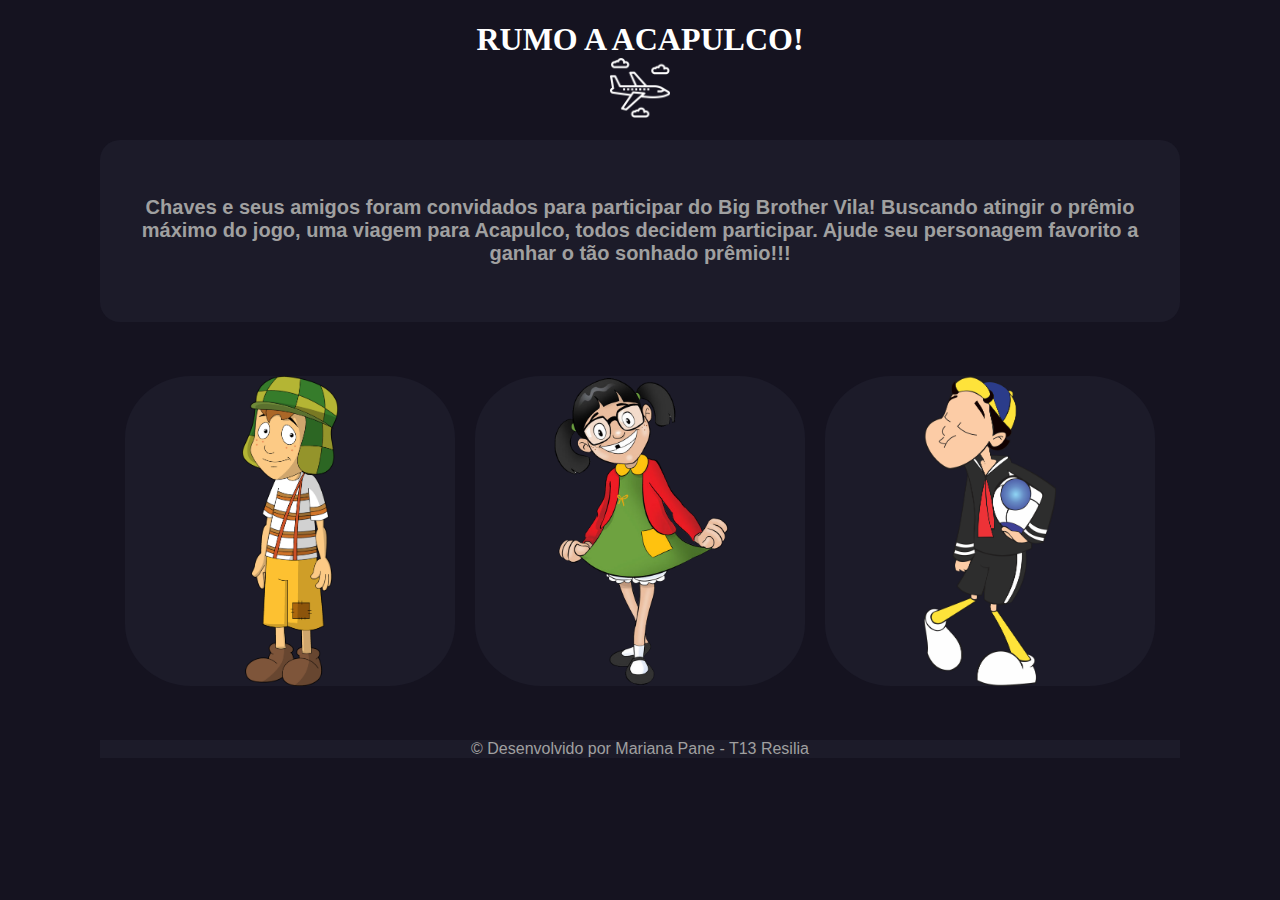
<file: index.html>
<!DOCTYPE html>
<html lang="pt-br">
<head>
    <meta charset="UTF-8">
    <meta http-equiv="X-UA-Compatible" content="IE=edge">
    <meta name="viewport" content="width=device-width, initial-scale=1.0">
    <script src="personagens.js"></script>
    <title>Rumo a Acapulco!</title>
    <link rel="stylesheet" href="style.css">
</head>

<body>
    <header>
        <h1 class="titulo-principal">RUMO A ACAPULCO!<img src="airplane.png" height="60"></h1>
    </header>
    <div class="apresentacao">
        <h4>Chaves e seus amigos foram convidados para participar do Big Brother Vila! Buscando atingir o prêmio máximo do jogo, uma viagem para Acapulco, todos decidem participar. Ajude seu personagem favorito a ganhar o tão sonhado prêmio!!!</h4>
    </div>

    <nav class="personagens">        
        <div class="Chaves"><a onclick="Chaves()" class="titulo"><img src="personagemChaves.png" height="310"></a></div>
        <div class="Chiquinha"><a onclick="Chiquinha()" class="titulo"><img src="personagemChiquinha.png" height="310"></a></div>
        <div class="Kiko"><a onclick="Kiko()" class="titulo"><img src="personagemKiko.png" height="310"></a></div>
    </nav>

    <footer>
        © Desenvolvido por Mariana Pane - T13 Resilia
    </footer>
</body>
</html>
</file>
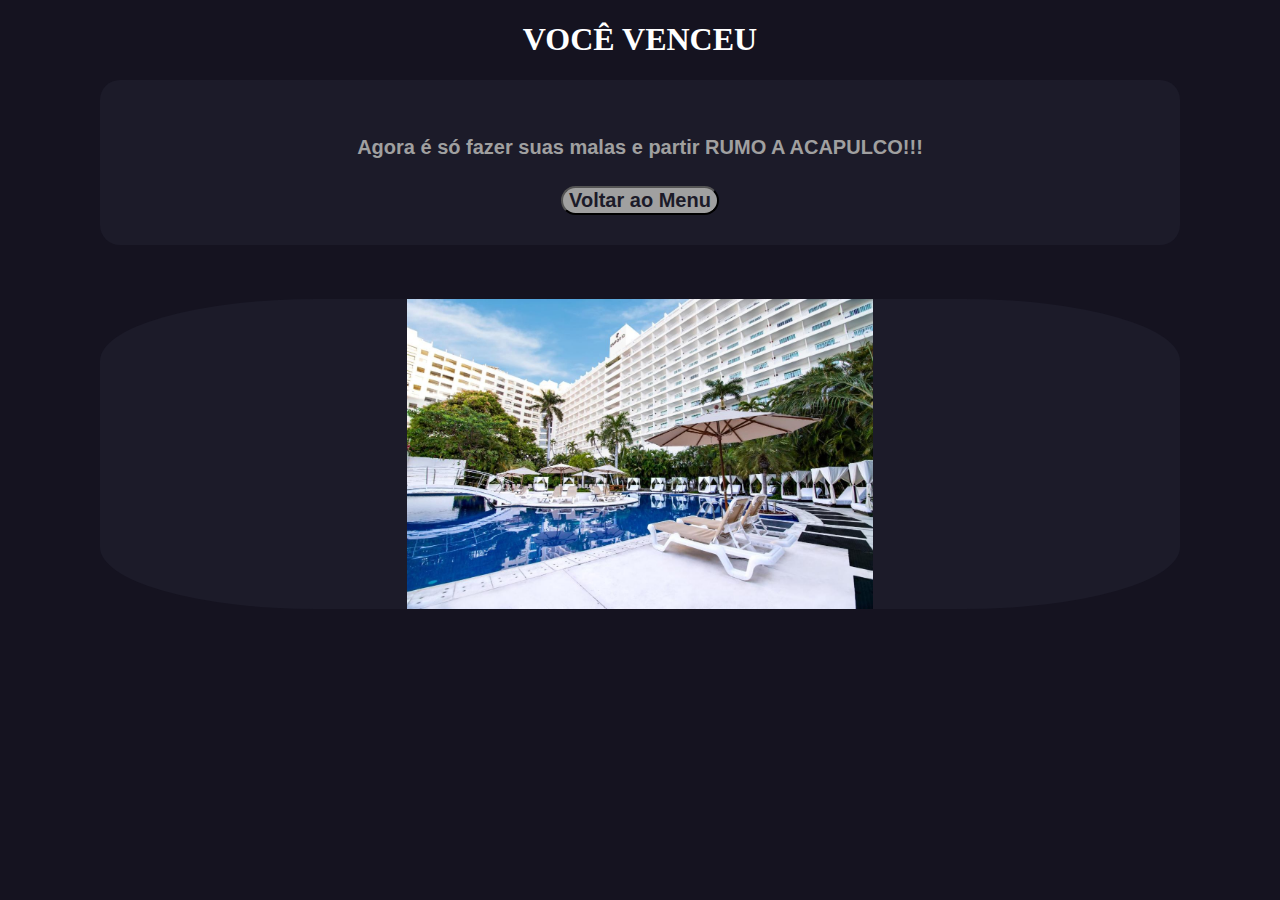
<file: VoceVenceu.html>
<!DOCTYPE html>
<html lang="pt-br">
<head>
    <meta charset="UTF-8">
    <meta http-equiv="X-UA-Compatible" content="IE=edge">
    <meta name="viewport" content="width=device-width, initial-scale=1.0">
    <script src="personagens.js"></script>
    <title>Rumo a Acapulco!</title>
    <link rel="stylesheet" href="style.css">
</head>

<body>
    <header>
        <h1 class="titulo-principal">VOCÊ VENCEU</h1>
    </header>
    <div class="apresentacao">
        <h4>Agora é só fazer suas malas e partir RUMO A ACAPULCO!!!</h4>
        
        <div class="button">
            <button onclick="voltar()">Voltar ao Menu</button>
        </div>
    </div>

    <div class="Acapulco"><img src="Acapulco.jpg" height="310"></div>

</body>
</html>
</file>
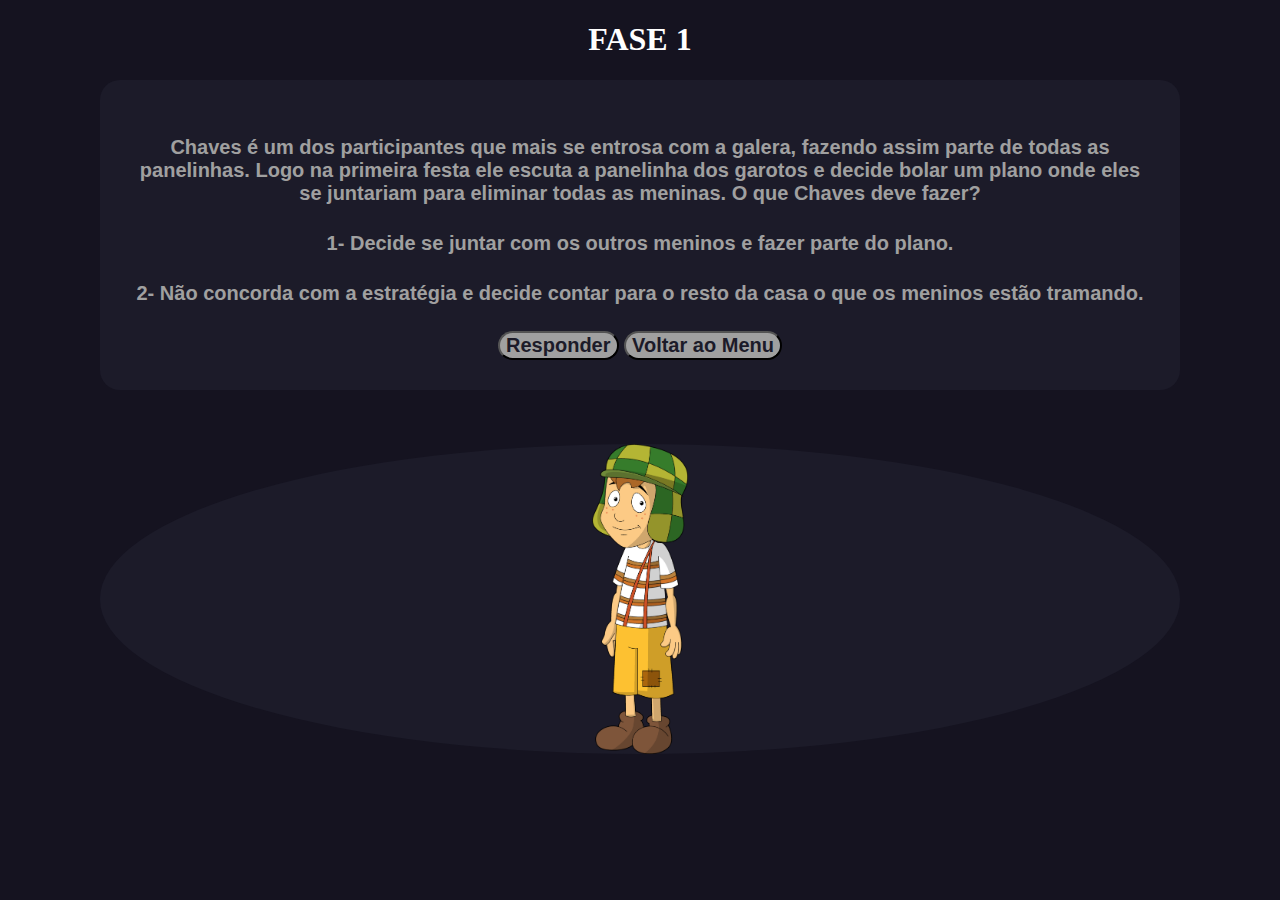
<file: Chaves/ChavesFase1.html>
<!DOCTYPE html>
<html lang="pt-br">
<head>
    <meta charset="UTF-8">
    <meta http-equiv="X-UA-Compatible" content="IE=edge">
    <meta name="viewport" content="width=device-width, initial-scale=1.0">
    <script src="Chaves.js"></script>
    <title>Rumo a Acapulco!</title>
    <link rel="stylesheet" href="style.css">
</head>

<body>
    <header>
        <h1 class="titulo-principal">FASE 1</h1>
    </header>
    <div class="apresentacao">
        <h4>Chaves é um dos participantes que mais se entrosa com a galera, fazendo assim parte de todas as panelinhas. Logo na primeira festa ele escuta a panelinha dos garotos e decide bolar um plano onde eles se juntariam para eliminar todas as meninas. O que Chaves deve fazer?</h4>
        <h4>1- Decide se juntar com os outros meninos e fazer parte do plano.</h4>
        <h4>2- Não concorda com a estratégia e decide contar para o resto da casa o que os meninos estão tramando.</h4>
        
        <div class="button">
            <button onclick="responder1()">Responder</button>
            <button onclick="voltar()">Voltar ao Menu</button>
        </div>
    </div>

    <div class="Chaves"><img src="personagemChaves.png" height="310"></div>

</body>
</html>
</file>
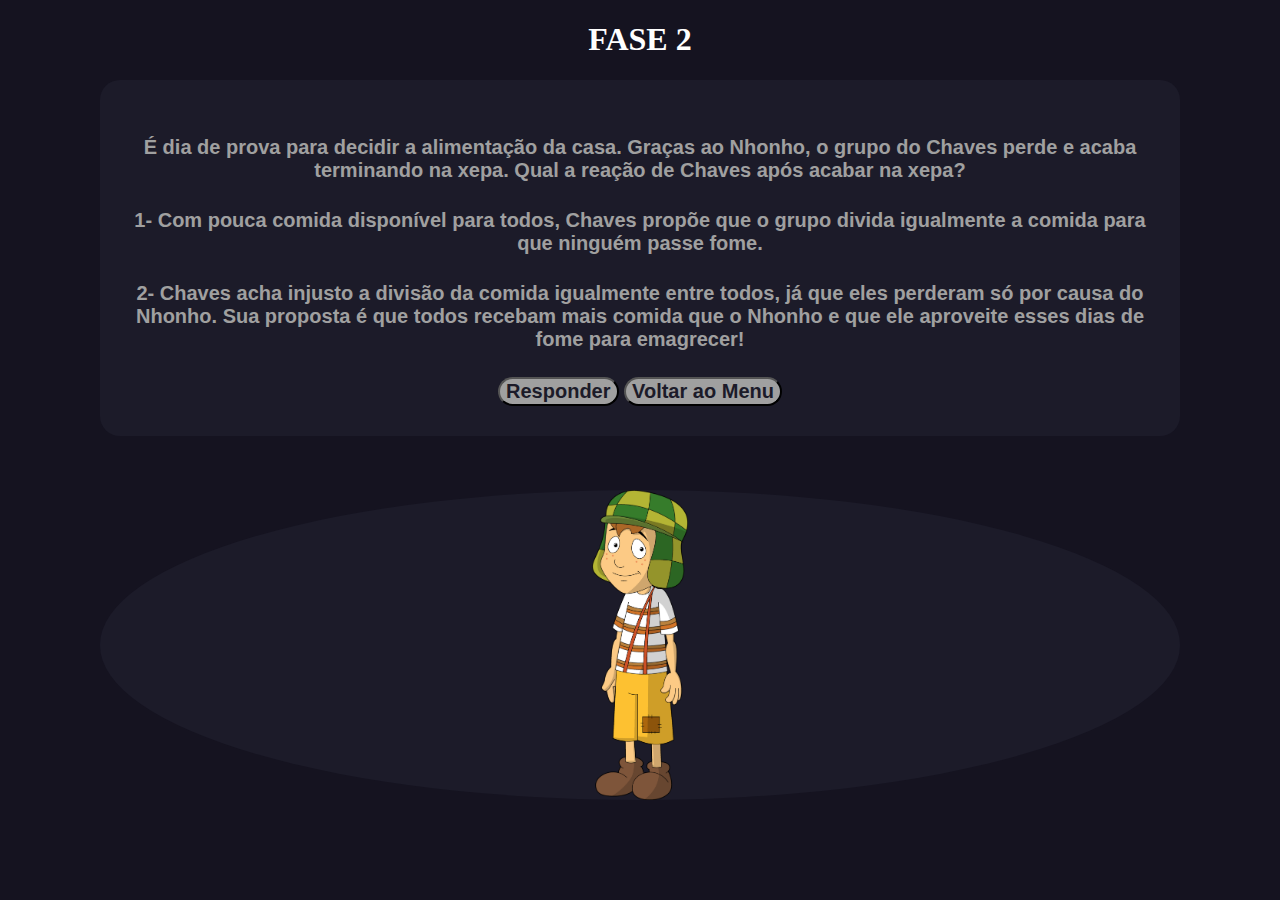
<file: Chaves/ChavesFase2.html>
<!DOCTYPE html>
<html lang="pt-br">
<head>
    <meta charset="UTF-8">
    <meta http-equiv="X-UA-Compatible" content="IE=edge">
    <meta name="viewport" content="width=device-width, initial-scale=1.0">
    <script src="Chaves.js"></script>
    <title>Rumo a Acapulco!</title>
    <link rel="stylesheet" href="style.css">
</head>

<body>
    <header>
        <h1 class="titulo-principal">FASE 2</h1>
    </header>
    <div class="apresentacao">
        <h4>É dia de prova para decidir a alimentação da casa. Graças ao Nhonho, o grupo do Chaves perde e acaba terminando na xepa. Qual a reação de Chaves após acabar na xepa?</h4>
        <h4>1- Com pouca comida disponível para todos, Chaves propõe que o grupo divida igualmente a comida para que ninguém passe fome.</h4>
        <h4>2- Chaves acha injusto a divisão da comida igualmente entre todos, já que eles perderam só por causa do Nhonho. Sua proposta é que todos recebam mais comida que o Nhonho e que ele aproveite esses dias de fome para emagrecer!</h4>

        <div class="button">
            <button onclick="responder2()">Responder</button>
            <button onclick="voltar()">Voltar ao Menu</button>
        </div>
    </div>

    <div class="Chaves"><img src="personagemChaves.png" height="310"></div>

</body>
</html>
</file>
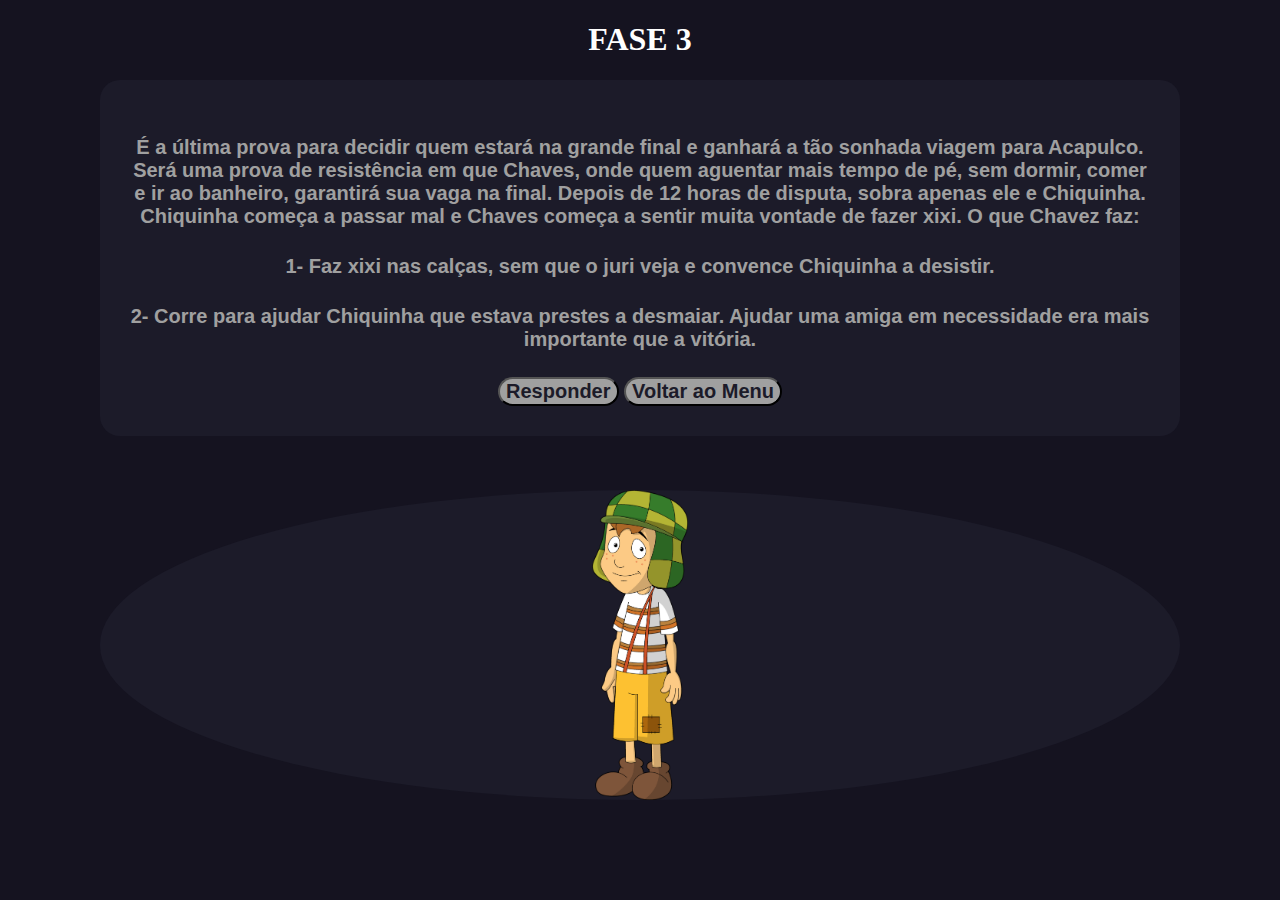
<file: Chaves/ChavesFase3.html>
<!DOCTYPE html>
<html lang="pt-br">
<head>
    <meta charset="UTF-8">
    <meta http-equiv="X-UA-Compatible" content="IE=edge">
    <meta name="viewport" content="width=device-width, initial-scale=1.0">
    <script src="Chaves.js"></script>
    <title>Rumo a Acapulco!</title>
    <link rel="stylesheet" href="style.css">
</head>

<body>
    <header>
        <h1 class="titulo-principal">FASE 3</h1>
    </header>
    <div class="apresentacao">
        <h4>É a última prova para decidir quem estará na grande final e ganhará a tão sonhada viagem para Acapulco. Será uma prova de resistência em que Chaves, onde quem aguentar mais tempo de pé, sem dormir, comer e ir ao banheiro, garantirá sua vaga na final. Depois de 12 horas de disputa, sobra apenas ele e Chiquinha. Chiquinha começa a passar mal e Chaves começa a sentir muita vontade de fazer xixi. O que Chavez faz:</h4>
        <h4>1- Faz xixi nas calças, sem que o juri veja e convence Chiquinha a desistir.</h4>
        <h4>2- Corre para ajudar Chiquinha que estava prestes a desmaiar. Ajudar uma amiga em necessidade era mais importante que a vitória.</h4>
     
        <div class="button">
            <button onclick="responder3()">Responder</button>
            <button onclick="voltar()">Voltar ao Menu</button>
        </div>
    </div>

    <div class="Chaves"><img src="personagemChaves.png" height="310"></div>

</body>
</html>
</file>
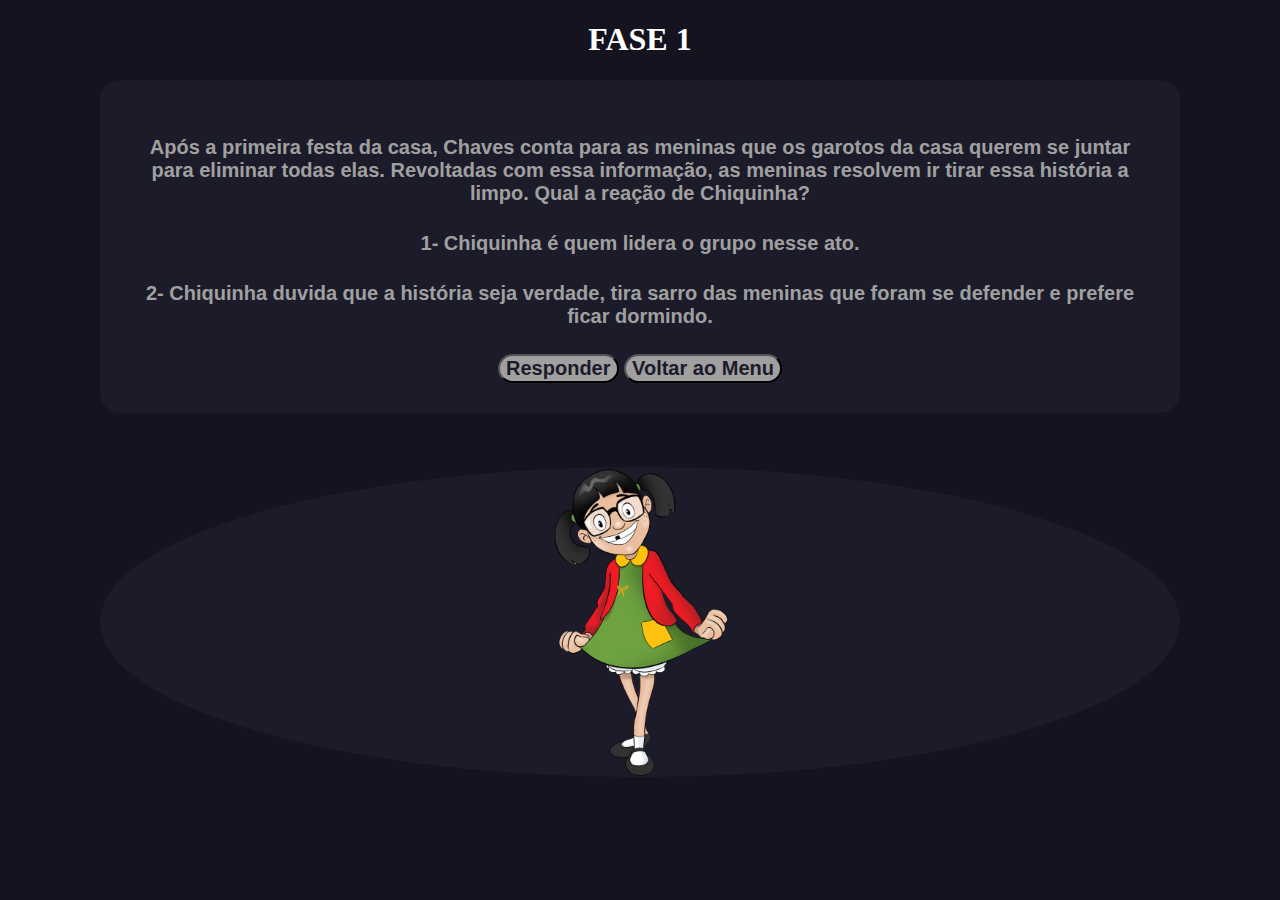
<file: Chiquinha/ChiquinhaFase1.html>
<!DOCTYPE html>
<html lang="pt-br">
<head>
    <meta charset="UTF-8">
    <meta http-equiv="X-UA-Compatible" content="IE=edge">
    <meta name="viewport" content="width=device-width, initial-scale=1.0">
    <script src="Chiquinha.js"></script>
    <title>Rumo a Acapulco!</title>
    <link rel="stylesheet" href="style.css">
</head>

<body>
    <header>
        <h1 class="titulo-principal">FASE 1</h1>
    </header>
    <div class="apresentacao">
        <h4>Após a primeira festa da casa, Chaves conta para as meninas que os garotos da casa querem se juntar para eliminar todas elas. Revoltadas com essa informação, as meninas resolvem ir tirar essa história a limpo. Qual a reação de Chiquinha?</h4>
        <h4>1- Chiquinha é quem lidera o grupo nesse ato.</h4>
        <h4>2- Chiquinha duvida que a história seja verdade, tira sarro das meninas que foram se defender e prefere ficar dormindo.</h4>
    
        <div class="button">
            <button onclick="responder1()">Responder</button>
            <button onclick="voltar()">Voltar ao Menu</button>
        </div>
    </div>

    <div class="Chiquinha"><img src="personagemChiquinha.png" height="310"></div>

</body>
</html>
</file>
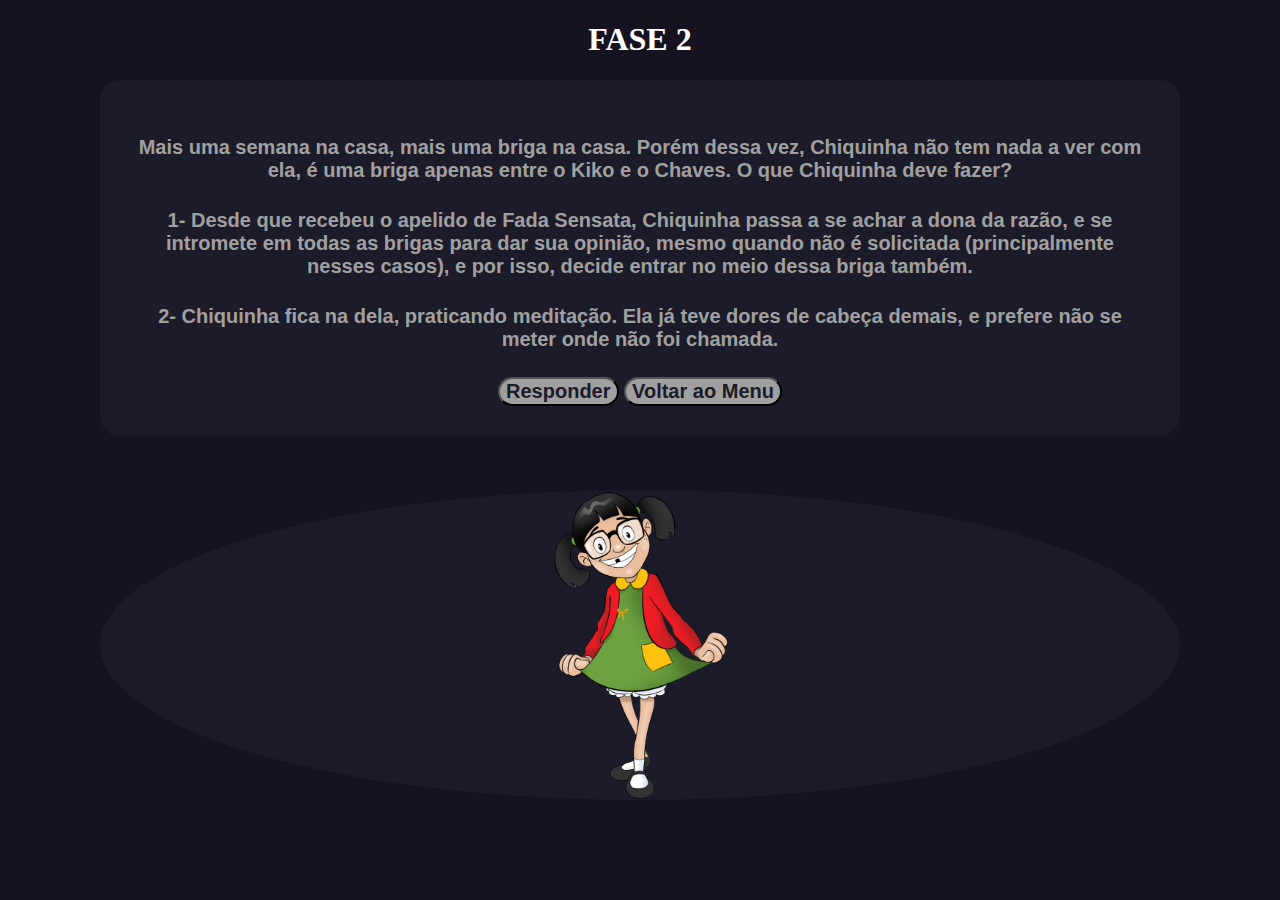
<file: Chiquinha/ChiquinhaFase2.html>
<!DOCTYPE html>
<html lang="pt-br">
<head>
    <meta charset="UTF-8">
    <meta http-equiv="X-UA-Compatible" content="IE=edge">
    <meta name="viewport" content="width=device-width, initial-scale=1.0">
    <script src="Chiquinha.js"></script>
    <title>Rumo a Acapulco!</title>
    <link rel="stylesheet" href="style.css">
</head>

<body>
    <header>
        <h1 class="titulo-principal">FASE 2</h1>
    </header>
    <div class="apresentacao">
        <h4>Mais uma semana na casa, mais uma briga na casa. Porém dessa vez, Chiquinha não tem nada a ver com ela, é uma briga apenas entre o Kiko e o Chaves. O que Chiquinha deve fazer?</h4>
        <h4>1- Desde que recebeu o apelido de Fada Sensata, Chiquinha passa a se achar a dona da razão, e se intromete em todas as brigas para dar sua opinião, mesmo quando não é solicitada (principalmente nesses casos), e por isso, decide entrar no meio dessa briga também.</h4>
        <h4>2- Chiquinha fica na dela, praticando meditação. Ela já teve dores de cabeça demais, e prefere não se meter onde não foi chamada. </h4>

        <div class="button">
            <button onclick="responder2()">Responder</button>
            <button onclick="voltar()">Voltar ao Menu</button>
        </div>
    </div>

    

    <div class="Chiquinha"><img src="personagemChiquinha.png" height="310"></div>

</body>
</html>
</file>
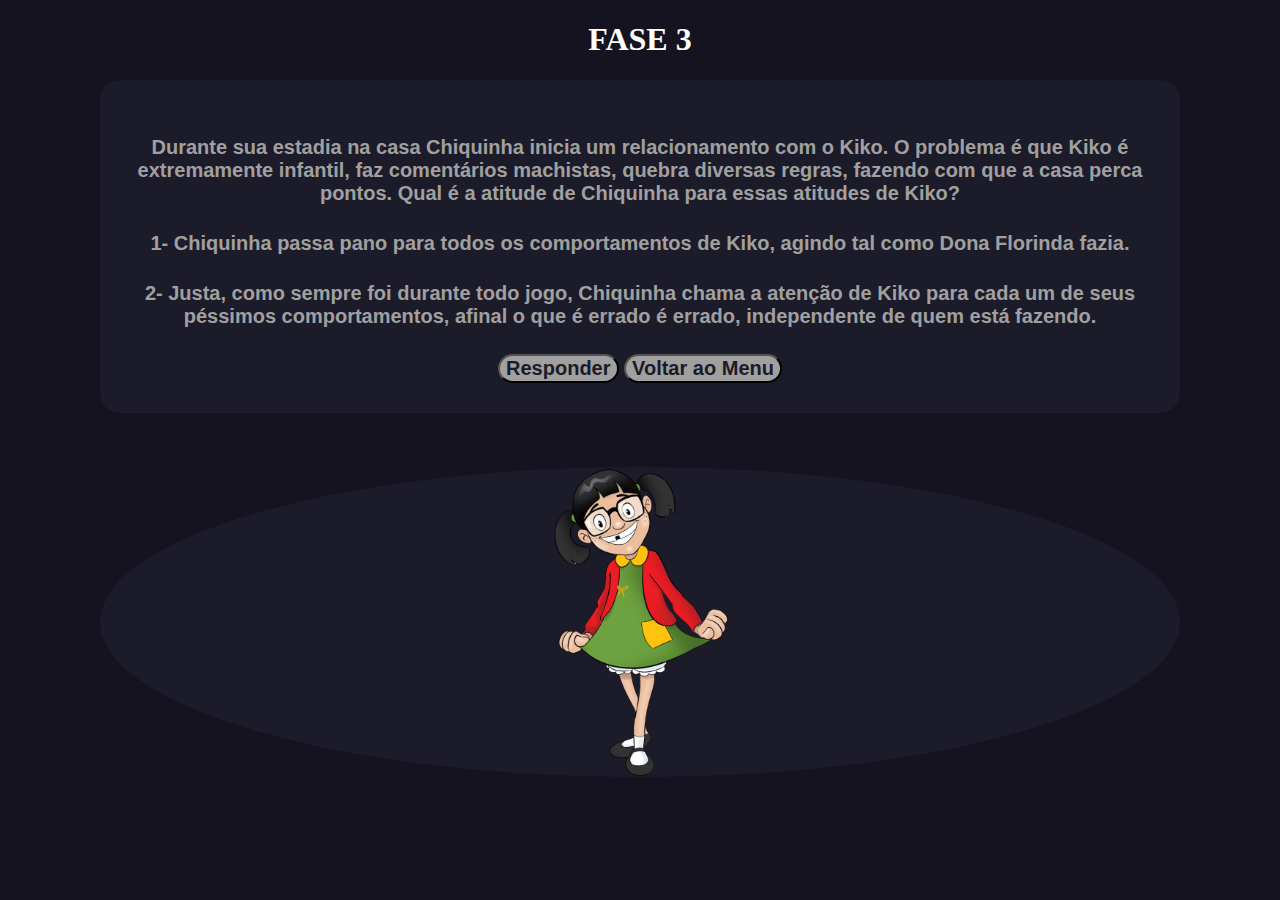
<file: Chiquinha/ChiquinhaFase3.html>
<!DOCTYPE html>
<html lang="pt-br">
<head>
    <meta charset="UTF-8">
    <meta http-equiv="X-UA-Compatible" content="IE=edge">
    <meta name="viewport" content="width=device-width, initial-scale=1.0">
    <script src="Chiquinha.js"></script>
    <title>Rumo a Acapulco!</title>
    <link rel="stylesheet" href="style.css">
</head>

<body>
    <header>
        <h1 class="titulo-principal">FASE 3</h1>
    </header>
    <div class="apresentacao">
        <h4>Durante sua estadia na casa Chiquinha inicia um relacionamento com o Kiko. O problema é que Kiko é extremamente infantil, faz comentários machistas, quebra diversas regras, fazendo com que a casa perca pontos. Qual é a atitude de Chiquinha para essas atitudes de Kiko?</h4>
        <h4>1- Chiquinha passa pano para todos os comportamentos de Kiko, agindo tal como Dona Florinda fazia. </h4>
        <h4>2- Justa, como sempre foi durante todo jogo, Chiquinha chama a atenção de Kiko para cada um de seus péssimos comportamentos, afinal o que é errado é errado, independente de quem está fazendo.</h4>
    
        <div class="button">
            <button onclick="responder3()">Responder</button>
            <button onclick="voltar()">Voltar ao Menu</button>
        </div>
    </div>   

    <div class="Chiquinha"><img src="personagemChiquinha.png" height="310"></div>

</body>
</html>
</file>
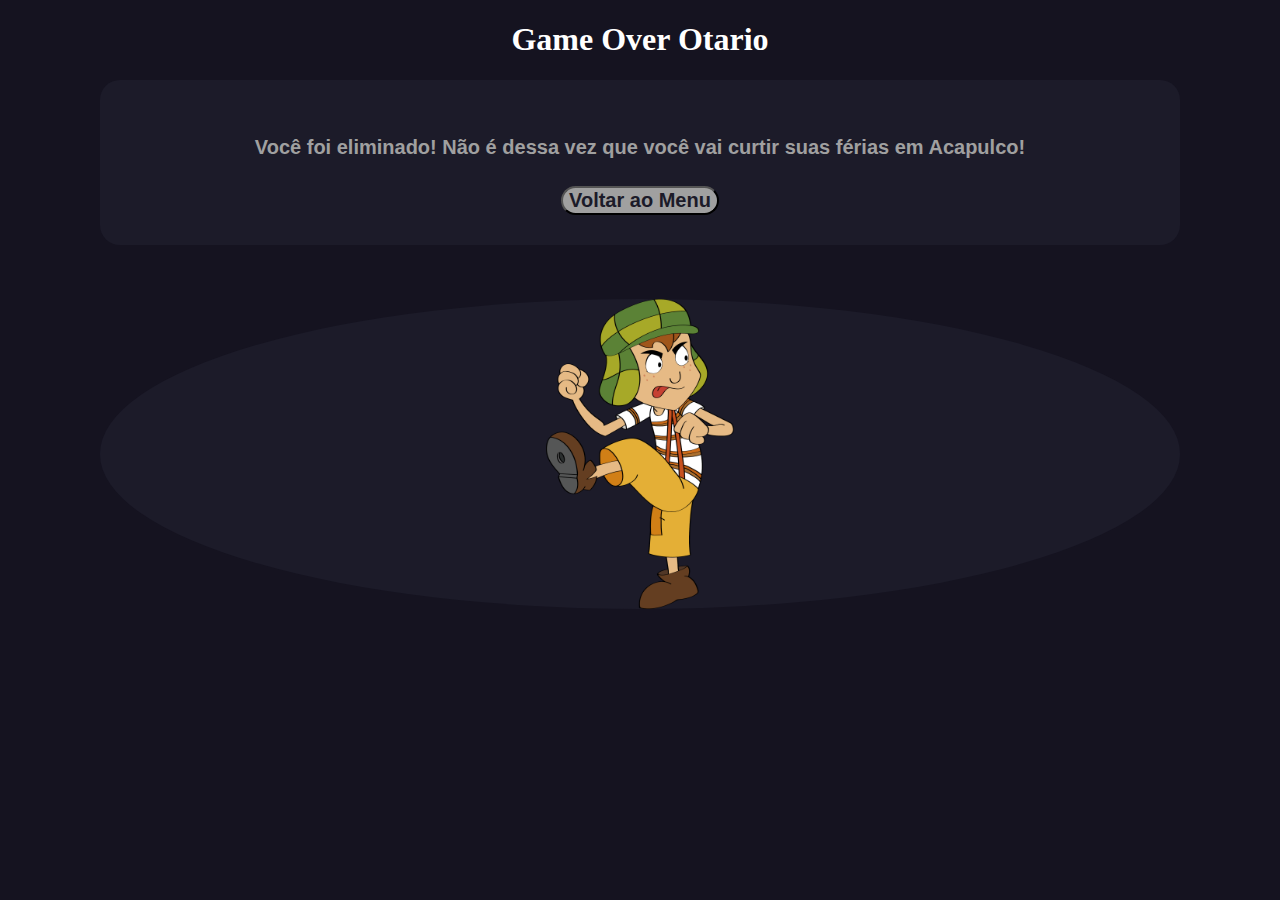
<file: GameOver/GameOverChaves.html>
<!DOCTYPE html>
<html lang="pt-br">
<head>
    <meta charset="UTF-8">
    <meta http-equiv="X-UA-Compatible" content="IE=edge">
    <meta name="viewport" content="width=device-width, initial-scale=1.0">
    <script src="voltar.js"></script>
    <title>Rumo a Acapulco!</title>
    <link rel="stylesheet" href="style.css">
</head>

<body>
    <header>
        <h1 class="titulo-principal">Game Over Otario</h1>
    </header>
    <div class="apresentacao">
        <h4>Você foi eliminado! Não é dessa vez que você vai curtir suas férias em Acapulco!</h4>
           
        <div class="button">
            <button onclick="voltar()">Voltar ao Menu</button>
        </div>
    </div>

    <div class="Chaves"><img src="Chaves.png" height="310"></div>

</body>
</html>
</file>
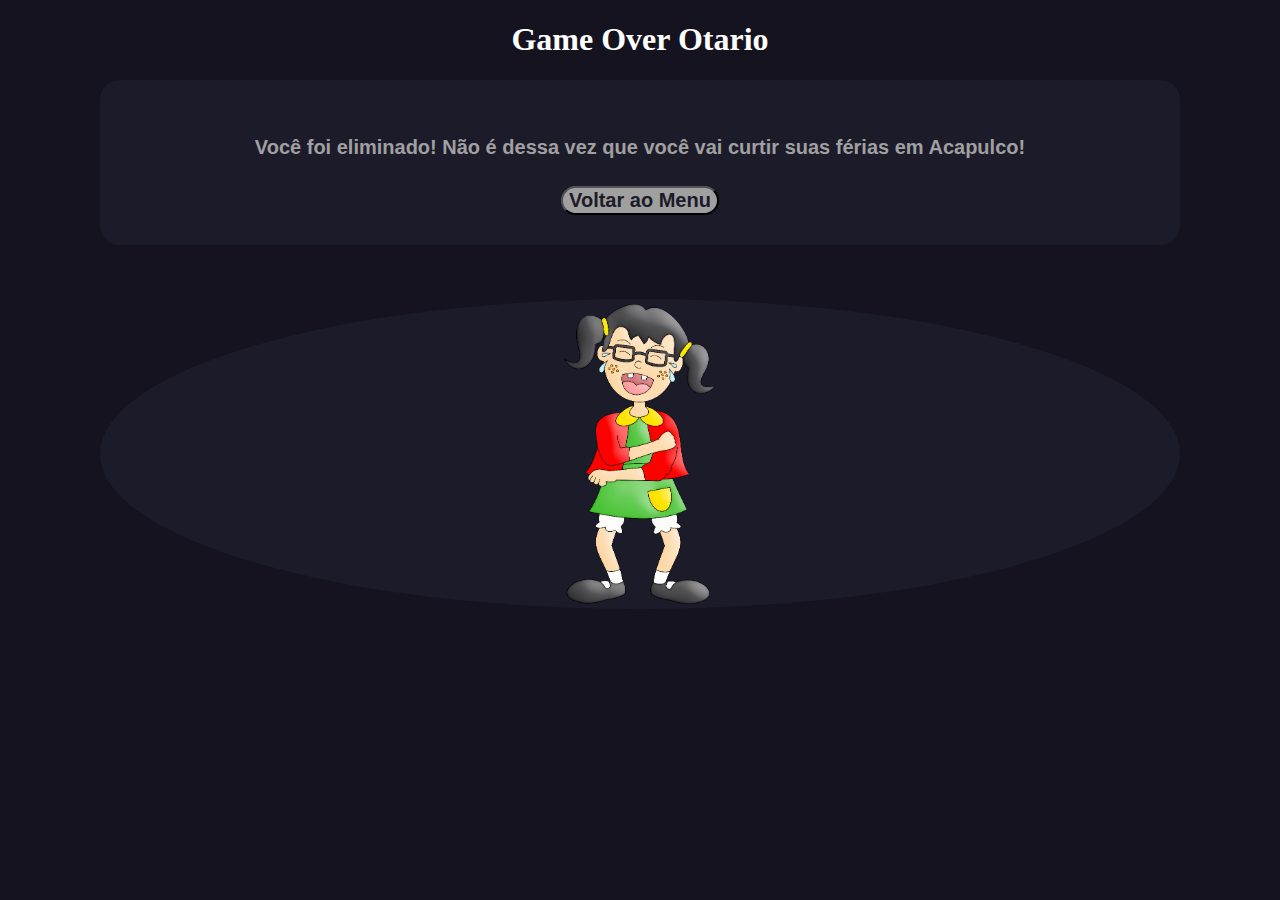
<file: GameOver/GameOverChiquinha.html>
<!DOCTYPE html>
<html lang="pt-br">
<head>
    <meta charset="UTF-8">
    <meta http-equiv="X-UA-Compatible" content="IE=edge">
    <meta name="viewport" content="width=device-width, initial-scale=1.0">
    <script src="voltar.js"></script>
    <title>Rumo a Acapulco!</title>
    <link rel="stylesheet" href="style.css">
</head>

<body>
    <header>
        <h1 class="titulo-principal">Game Over Otario</h1>
    </header>
    <div class="apresentacao">
        <h4>Você foi eliminado! Não é dessa vez que você vai curtir suas férias em Acapulco!</h4>
           
        <div class="button">
            <button onclick="voltar()">Voltar ao Menu</button>
        </div>
    </div>

    <div class="Chiquinha"><img src="Chiquinha.png" height="310"></div>

</body>
</html>
</file>
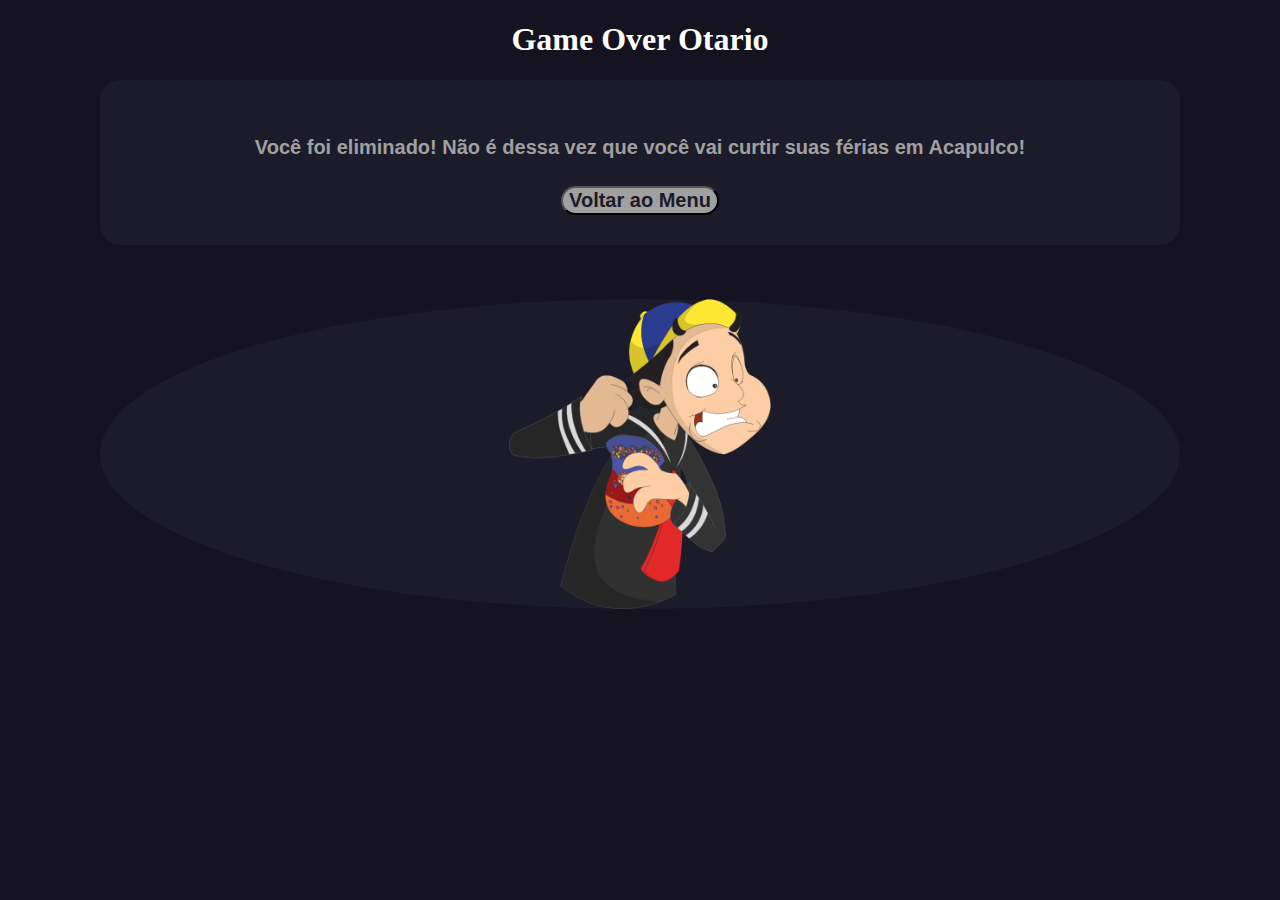
<file: GameOver/GameOverKiko.html>
<!DOCTYPE html>
<html lang="pt-br">
<head>
    <meta charset="UTF-8">
    <meta http-equiv="X-UA-Compatible" content="IE=edge">
    <meta name="viewport" content="width=device-width, initial-scale=1.0">
    <script src="voltar.js"></script>
    <title>Rumo a Acapulco!</title>
    <link rel="stylesheet" href="style.css">
</head>

<body>
    <header>
        <h1 class="titulo-principal">Game Over Otario</h1>
    </header>
    <div class="apresentacao">
        <h4>Você foi eliminado! Não é dessa vez que você vai curtir suas férias em Acapulco!</h4>
           
        <div class="button">
            <button onclick="voltar()">Voltar ao Menu</button>
        </div>
    </div>

    <div class="Kiko"><img src="Kiko.png" height="310"></div>

</body>
</html>
</file>
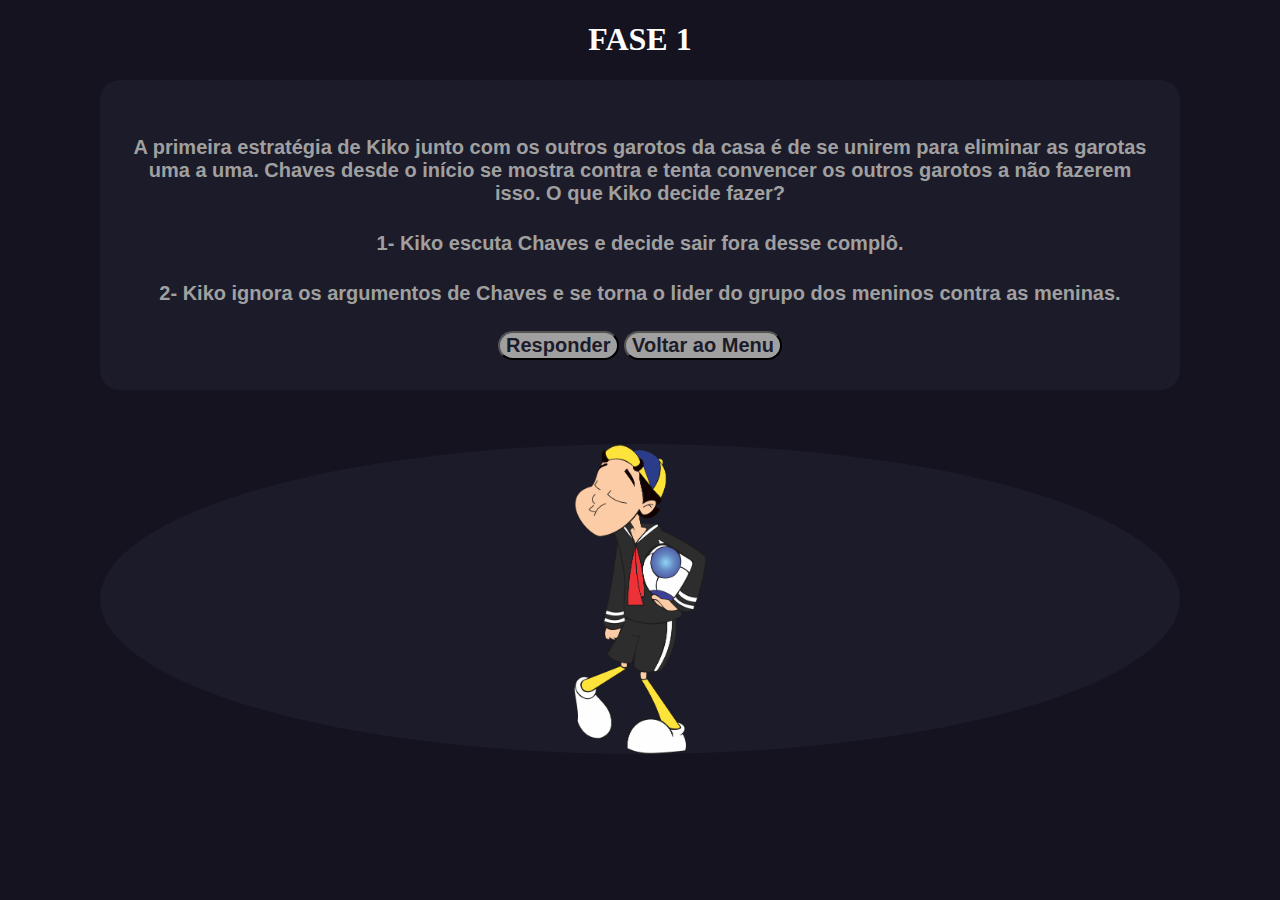
<file: Kiko/KikoFase1.html>
<!DOCTYPE html>
<html lang="pt-br">
<head>
    <meta charset="UTF-8">
    <meta http-equiv="X-UA-Compatible" content="IE=edge">
    <meta name="viewport" content="width=device-width, initial-scale=1.0">
    <script src="Kiko.js"></script>
    <title>Rumo a Acapulco!</title>
    <link rel="stylesheet" href="style.css">
</head>

<body>
    <header>
        <h1 class="titulo-principal">FASE 1</h1>
    </header>
    <div class="apresentacao">
        <h4>A primeira estratégia de Kiko junto com os outros garotos da casa é de se unirem para eliminar as garotas uma a uma. Chaves desde o início se mostra contra e tenta convencer os outros garotos a não fazerem isso. O que Kiko decide fazer?</h4>
        <h4>1- Kiko escuta Chaves e decide sair fora desse complô.</h4>
        <h4>2- Kiko ignora os argumentos de Chaves e se torna o lider do grupo dos meninos contra as meninas.</h4>
    
        <div class="button">
            <button onclick="responder1()">Responder</button>
            <button onclick="voltar()">Voltar ao Menu</button>
        </div>
    </div>

    <div class="Kiko"><img src="personagemKiko.png" height="310"></div>

</body>
</html>
</file>
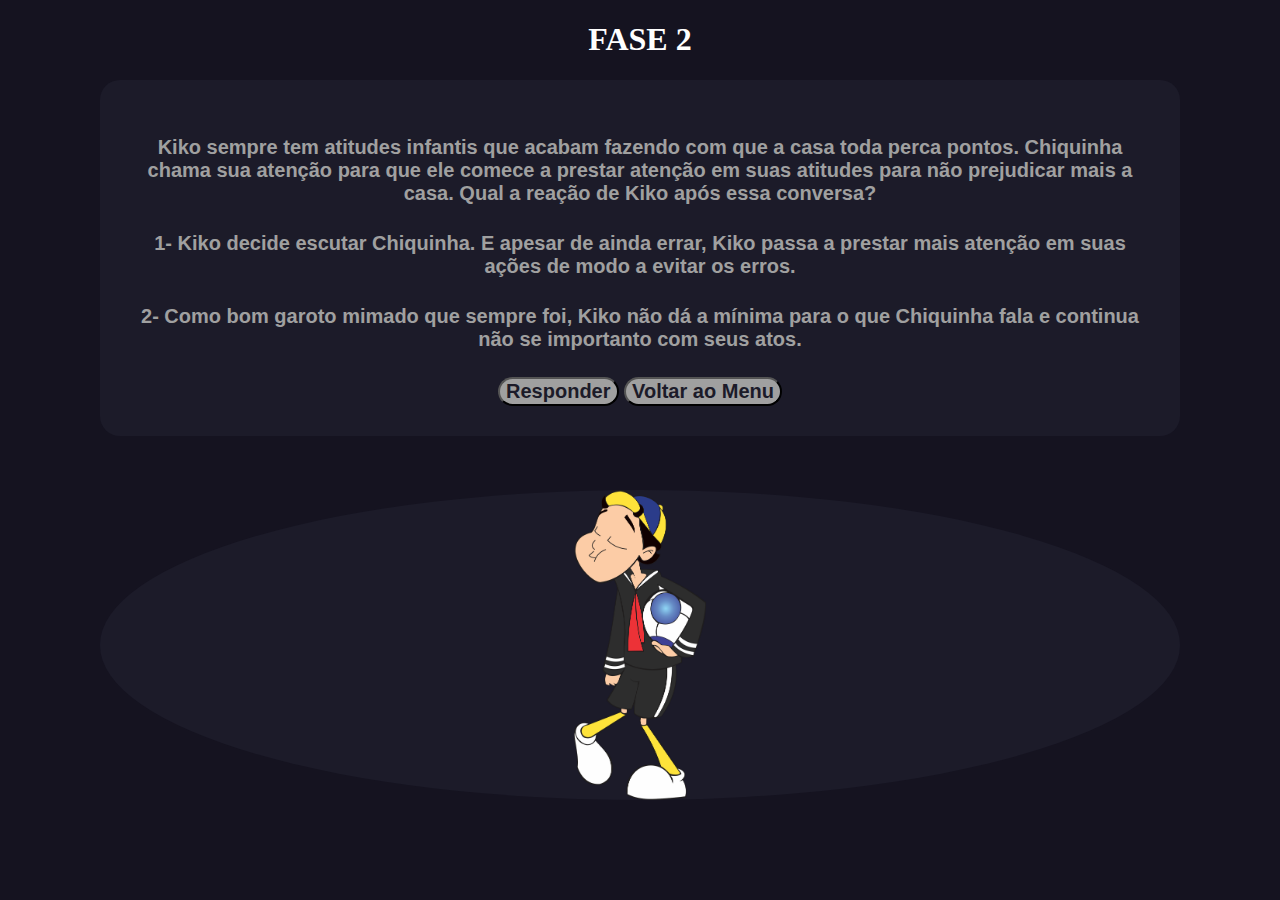
<file: Kiko/KikoFase2.html>
<!DOCTYPE html>
<html lang="pt-br">
<head>
    <meta charset="UTF-8">
    <meta http-equiv="X-UA-Compatible" content="IE=edge">
    <meta name="viewport" content="width=device-width, initial-scale=1.0">
    <script src="Kiko.js"></script>
    <title>Rumo a Acapulco!</title>
    <link rel="stylesheet" href="style.css">
</head>

<body>
    <header>
        <h1 class="titulo-principal">FASE 2</h1>
    </header>
    <div class="apresentacao">
        <h4>Kiko sempre tem atitudes infantis que acabam fazendo com que a casa toda perca pontos. Chiquinha chama sua atenção para que ele comece a prestar atenção em suas atitudes para não prejudicar mais a casa. Qual a reação de Kiko após essa conversa?</h4>
        <h4>1- Kiko decide escutar Chiquinha. E apesar de ainda errar, Kiko passa a prestar mais atenção em suas ações de modo a evitar os erros.</h4>
        <h4>2- Como bom garoto mimado que sempre foi, Kiko não dá a mínima para o que Chiquinha fala e continua não se importanto com seus atos.</h4>
    
        <div class="button">
            <button onclick="responder2()">Responder</button>
            <button onclick="voltar()">Voltar ao Menu</button>
        </div>
    </div>

    <div class="Kiko"><img src="personagemKiko.png" height="310"></div>

</body>
</html>
</file>
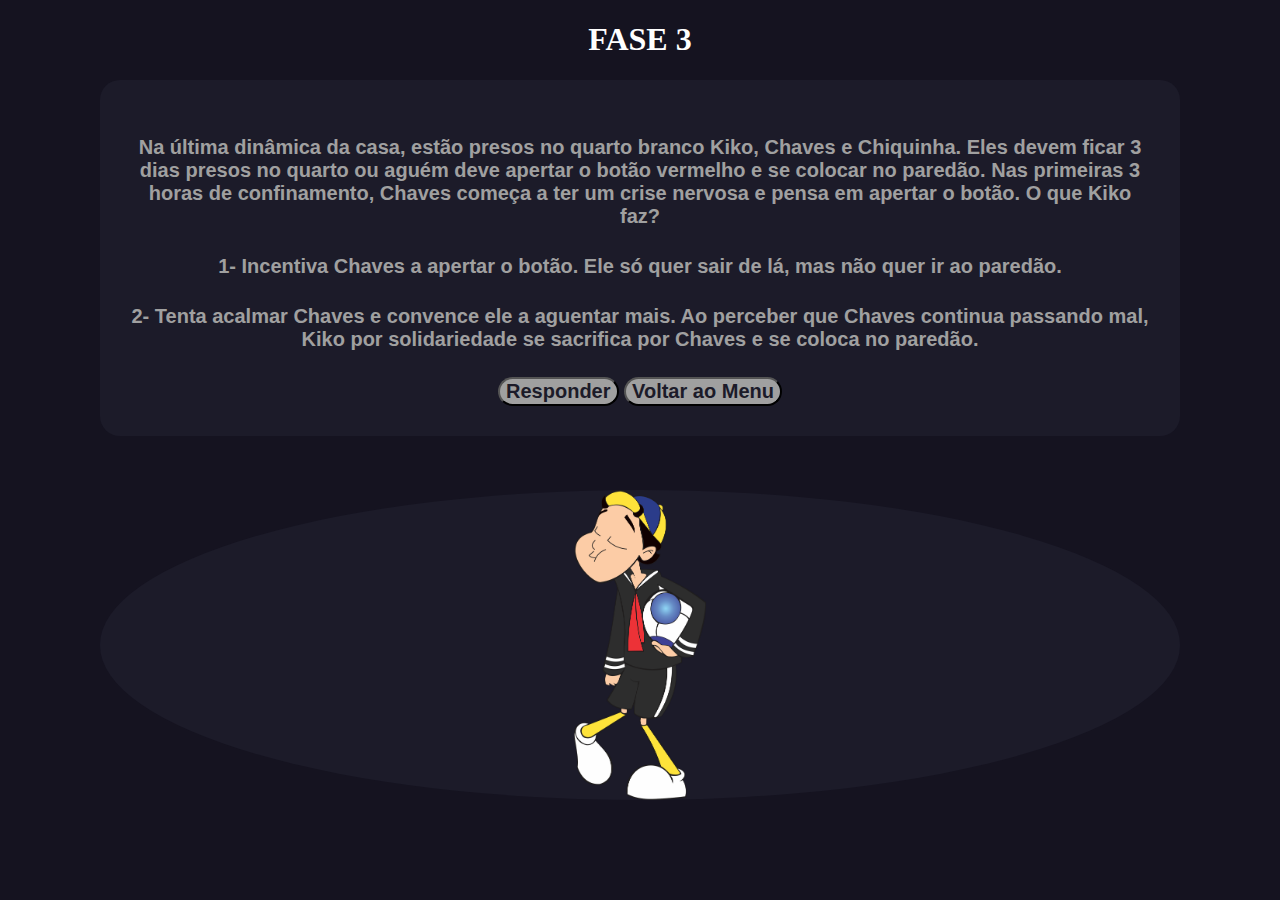
<file: Kiko/KikoFase3.html>
<!DOCTYPE html>
<html lang="pt-br">
<head>
    <meta charset="UTF-8">
    <meta http-equiv="X-UA-Compatible" content="IE=edge">
    <meta name="viewport" content="width=device-width, initial-scale=1.0">
    <script src="Kiko.js"></script>
    <title>Rumo a Acapulco!</title>
    <link rel="stylesheet" href="style.css">
</head>

<body>
    <header>
        <h1 class="titulo-principal">FASE 3</h1>
    </header>
    <div class="apresentacao">
        <h4>Na última dinâmica da casa, estão presos no quarto branco Kiko, Chaves e Chiquinha. Eles devem ficar 3 dias presos no quarto ou aguém deve apertar o botão vermelho e se colocar no paredão. Nas primeiras 3 horas de confinamento, Chaves começa a ter um crise nervosa e pensa em apertar o botão. O que Kiko faz?</h4>
        <h4>1- Incentiva Chaves a apertar o botão. Ele só quer sair de lá, mas não quer ir ao paredão.  </h4>
        <h4>2- Tenta acalmar Chaves e convence ele a aguentar mais. Ao perceber que Chaves continua passando mal, Kiko por solidariedade se sacrifica por Chaves e se coloca no paredão.</h4>
  
        <div class="button">
            <button onclick="responder3()">Responder</button>
            <button onclick="voltar()">Voltar ao Menu</button>
        </div>
    </div>

    <div class="Kiko"><img src="personagemKiko.png" height="310"></div>

</body>
</html>
</file>
<file: style.css>
body{
    background: #151320;
    margin-left: 100px;
    margin-right: 100px;
}

.titulo-principal{
    text-align: center;
    font-family:fantasy;
    font-weight: bold;
    color: #ffffff;
}

.apresentacao{
    text-align: center;
    padding: 30px;
    font-family: 'Poppins', sans-serif;
    font-weight: bold;
    font-size: 20px;
    color: #a0a0a0;
    background: #1c1b29;
    border-radius: 20px;
}

.personagens{
    display: flex;
    flex-wrap: wrap;
    flex-direction: row;
    justify-content: space-around;
    gap: 20px;
    padding-right: 25px;
    padding-left: 25px;
    align-items: center;
    align-content: center;
    margin-top: 5%;
}

.Chaves{
    background: #1c1b29;
    border-radius: 20%;
    flex:1;
    transition-duration: 0.5s;
}

.Chiquinha{
    background: #1c1b29;
    border-radius: 20%;
    flex:1;
    transition-duration: 0.5s;
}

.Kiko{
    background: #1c1b29;
    border-radius: 20%;
    flex:1;
    transition-duration: 0.5s;
}

img{
    display: block;
    margin-left: auto;
    margin-right: auto;
}

footer{
    background: #1c1b29;
    text-align: center;
    margin-top: 5%;
    font-family: 'Poppins', sans-serif;
    color: #a0a0a0;
}

.Chaves:hover{
    transform: scale(1.1);
}

.Chiquinha:hover{
    transform: scale(1.1);
}

.Kiko:hover{
    transform: scale(1.1);
}

button{
    background: #a0a0a0;
    color: #1c1b29;
    font-family: 'Poppins', sans-serif;
    font-weight: bold;
    font-size: 20px;
    border-radius: 20px;
    transition-duration: 0.5s;
}

.Acapulco{
    display: flex;
    flex-wrap: wrap;
    flex-direction: row;
    justify-content: space-around;
    gap: 20px;
    padding-right: 25px;
    padding-left: 25px;
    align-items: center;
    align-content: center;
    margin-top: 5%;
    background: #1c1b29;
    border-radius: 20%;
    flex:1;
}

button:hover{
    transform: scale(1.1);
}
</file>
<file: Chaves/style.css>
body{
    background: #151320;
    margin-left: 100px;
    margin-right: 100px;
}

.titulo-principal{
    text-align: center;
    font-family:fantasy;
    font-weight: bold;
    color: #ffffff;
}

.apresentacao{
    text-align: center;
    padding: 30px;
    font-family: 'Poppins', sans-serif;
    font-weight: bold;
    font-size: 20px;
    color: #a0a0a0;
    background: #1c1b29;
    border-radius: 20px;
}

button{
    background: #a0a0a0;
    color: #1c1b29;
    font-family: 'Poppins', sans-serif;
    font-weight: bold;
    font-size: 20px;
    border-radius: 20px;
    transition-duration: 0.5s;
}

.Chaves{
    display: flex;
    flex-wrap: wrap;
    flex-direction: row;
    justify-content: space-around;
    gap: 20px;
    padding-right: 25px;
    padding-left: 25px;
    align-items: center;
    align-content: center;
    margin-top: 5%;
    margin-bottom: 2%;
    background: #1c1b29;
    border-radius: 50%;
    flex:1;
}

img{
    display: block;
    margin-left: auto;
    margin-right: auto;
}

button:hover{
    transform: scale(1.1);
}
</file>
<file: Chiquinha/style.css>
body{
    background: #151320;
    margin-left: 100px;
    margin-right: 100px;
}

.titulo-principal{
    text-align: center;
    font-family:fantasy;
    font-weight: bold;
    color: #ffffff;
}

.apresentacao{
    text-align: center;
    padding: 30px;
    font-family: 'Poppins', sans-serif;
    font-weight: bold;
    font-size: 20px;
    color: #a0a0a0;
    background: #1c1b29;
    border-radius: 20px;
}

button{
    background: #a0a0a0;
    color: #1c1b29;
    font-family: 'Poppins', sans-serif;
    font-weight: bold;
    font-size: 20px;
    border-radius: 20px;
    transition-duration: 0.5s;
}

.Chiquinha{
    display: flex;
    flex-wrap: wrap;
    flex-direction: row;
    justify-content: space-around;
    gap: 20px;
    padding-right: 25px;
    padding-left: 25px;
    align-items: center;
    align-content: center;
    margin-top: 5%;
    margin-bottom: 2%;
    background: #1c1b29;
    border-radius: 50%;
    flex:1;
}

img{
    display: block;
    margin-left: auto;
    margin-right: auto;
}

button:hover{
    transform: scale(1.1);
}
</file>
<file: GameOver/style.css>
body{
    background: #151320;
    margin-left: 100px;
    margin-right: 100px;
}

.titulo-principal{
    text-align: center;
    font-family:fantasy;
    font-weight: bold;
    color: #ffffff;
}

.apresentacao{
    text-align: center;
    padding: 30px;
    font-family: 'Poppins', sans-serif;
    font-weight: bold;
    font-size: 20px;
    color: #a0a0a0;
    background: #1c1b29;
    border-radius: 20px;
}

button{
    background: #a0a0a0;
    color: #1c1b29;
    font-family: 'Poppins', sans-serif;
    font-weight: bold;
    font-size: 20px;
    border-radius: 20px;
    transition-duration: 0.5s;
}

.Chaves{
    display: flex;
    flex-wrap: wrap;
    flex-direction: row;
    justify-content: space-around;
    gap: 20px;
    padding-right: 25px;
    padding-left: 25px;
    align-items: center;
    align-content: center;
    margin-top: 5%;
    background: #1c1b29;
    border-radius: 50%;
    flex:1;
}

.Chiquinha{
    display: flex;
    flex-wrap: wrap;
    flex-direction: row;
    justify-content: space-around;
    gap: 20px;
    padding-right: 25px;
    padding-left: 25px;
    align-items: center;
    align-content: center;
    margin-top: 5%;
    background: #1c1b29;
    border-radius: 50%;
    flex:1;
}

.Kiko{
    display: flex;
    flex-wrap: wrap;
    flex-direction: row;
    justify-content: space-around;
    gap: 20px;
    padding-right: 25px;
    padding-left: 25px;
    align-items: center;
    align-content: center;
    margin-top: 5%;
    background: #1c1b29;
    border-radius: 50%;
    flex:1;
}

img{
    display: block;
    margin-left: auto;
    margin-right: auto;
}

button:hover{
    transform: scale(1.1);
}
</file>
<file: Kiko/style.css>
body{
    background: #151320;
    margin-left: 100px;
    margin-right: 100px;
}

.titulo-principal{
    text-align: center;
    font-family:fantasy;
    font-weight: bold;
    color: #ffffff;
}

.apresentacao{
    text-align: center;
    padding: 30px;
    font-family: 'Poppins', sans-serif;
    font-weight: bold;
    font-size: 20px;
    color: #a0a0a0;
    background: #1c1b29;
    border-radius: 20px;
}

button{
    background: #a0a0a0;
    color: #1c1b29;
    font-family: 'Poppins', sans-serif;
    font-weight: bold;
    font-size: 20px;
    border-radius: 20px;
    transition-duration: 0.5s;
}

.Kiko{
    display: flex;
    flex-wrap: wrap;
    flex-direction: row;
    justify-content: space-around;
    gap: 20px;
    padding-right: 25px;
    padding-left: 25px;
    align-items: center;
    align-content: center;
    margin-top: 5%;
    margin-bottom: 2%;
    background: #1c1b29;
    border-radius: 50%;
    flex:1;
}

img{
    display: block;
    margin-left: auto;
    margin-right: auto;
}

button:hover{
    transform: scale(1.1);
}
</file>
